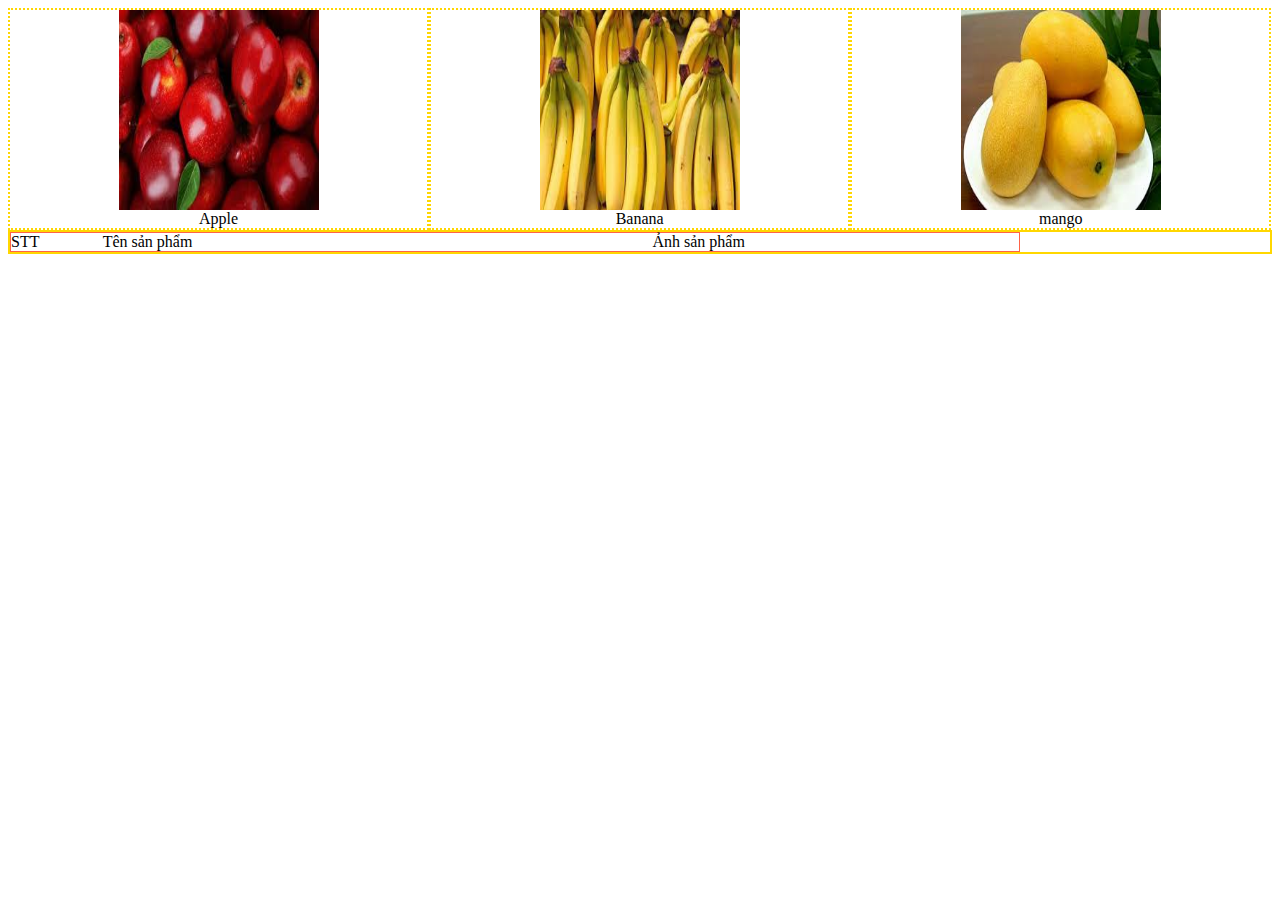
<file: hocjquery/hocjquery.html>
<!DOCTYPE html>
<html lang="en">
<head>
    <meta charset="UTF-8">
    <meta name="viewport" content="width=device-width, initial-scale=1.0">
    <meta http-equiv="X-UA-Compatible" content="ie=edge">
    <title>học jquery</title>
    <link rel="stylesheet" href="../hocjquery/stylehocjquery.css">
    <script type="text/javascript" src="jquery-3.4.1.min.js"></script>
    <script src="../hocjquery/jquery.js"></script>
</head>
<body>
    <div id="main">
        <div id="products">
            <div class="products">
                <img src="../images/apple.png" alt="">
                <span>Apple</span>
            </div>
            <div class="products">
                <img src="../images/banana.png" alt="">
                <span>Banana</span>
            </div>
            <div class="products">
                <img src="../images/mango.png" alt="">
                <span>mango</span>
            </div>

        </div>
        <div id="carts">
            <title>GIỏ hàng của bạn</title>
            <div class="productslist">
                <div class="productRow">
                    <div class="productID">
                        STT
                    </div>
                    <div class="productName">
                        Tên sản phẩm
                    </div>
                    <div class="productImages">
                        Ảnh sản phẩm
                    </div>
                </div>
            </div>
        </div>
    </div>

</body>
</html>
</file>
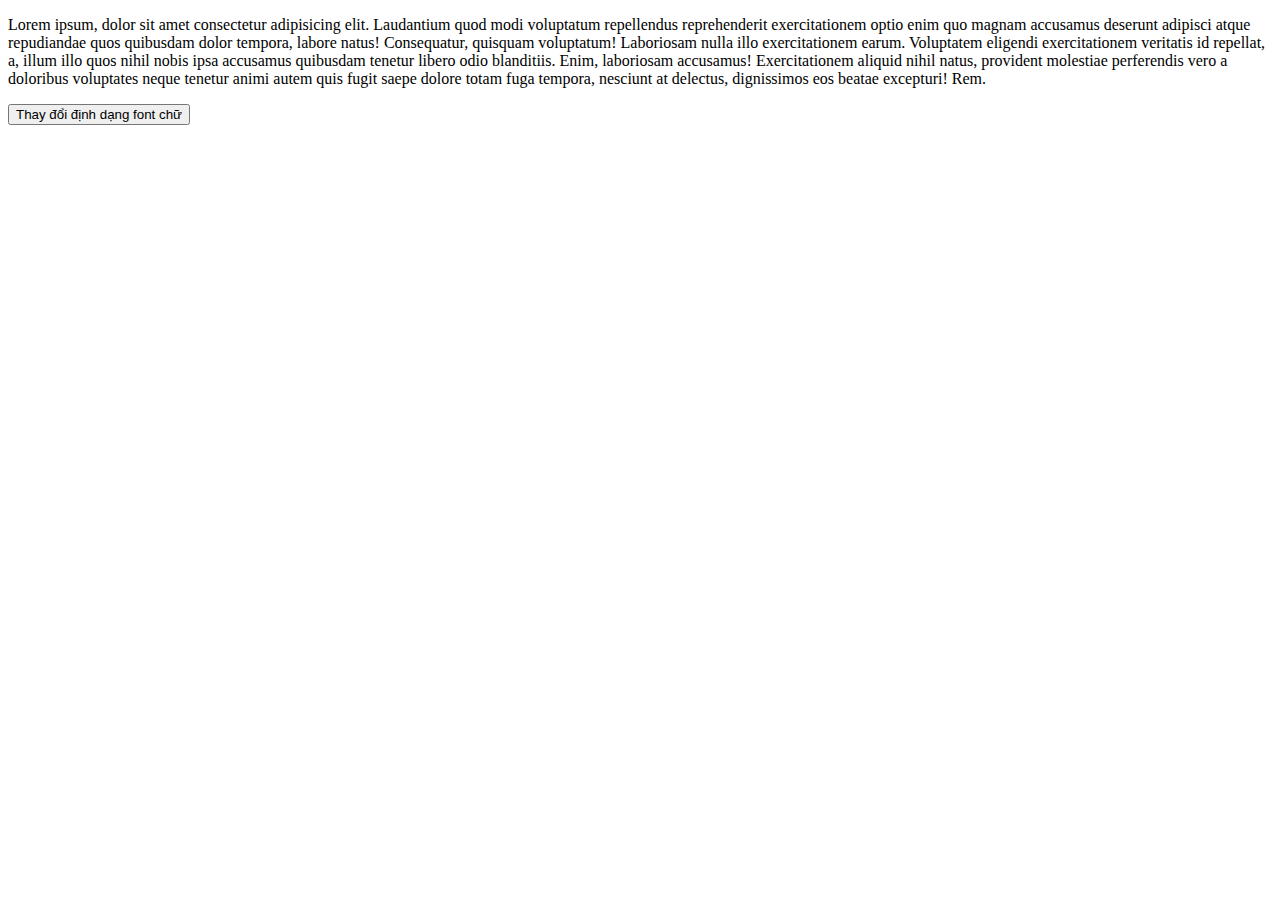
<file: hocjs/hocjs.html>
<!DOCTYPE html>
<html lang="en">
<head>
    <meta charset="UTF-8">
    <meta name="viewport" content="width=device-width, initial-scale=1.0">
    <meta http-equiv="X-UA-Compatible" content="ie=edge">
    <title>Sử lý sự kiện bằng JS</title>
</head>
<body>
    <p id="paragraph">Lorem ipsum, dolor sit amet consectetur adipisicing elit. Laudantium quod modi voluptatum repellendus reprehenderit exercitationem optio enim quo magnam accusamus deserunt adipisci atque repudiandae quos quibusdam dolor tempora, labore natus!
    Consequatur, quisquam voluptatum! Laboriosam nulla illo exercitationem earum. Voluptatem eligendi exercitationem veritatis id repellat, a, illum illo quos nihil nobis ipsa accusamus quibusdam tenetur libero odio blanditiis. Enim, laboriosam accusamus!
    Exercitationem aliquid nihil natus, provident molestiae perferendis vero a doloribus voluptates neque tenetur animi autem quis fugit saepe dolore totam fuga tempora, nesciunt at delectus, dignissimos eos beatae excepturi! Rem.
    </p>
    <input type="button" name="btnchanger" id="btnchanger" value="Thay đổi định dạng font chữ">
    <script src="js.js"></script>
</body>
</html>
</file>
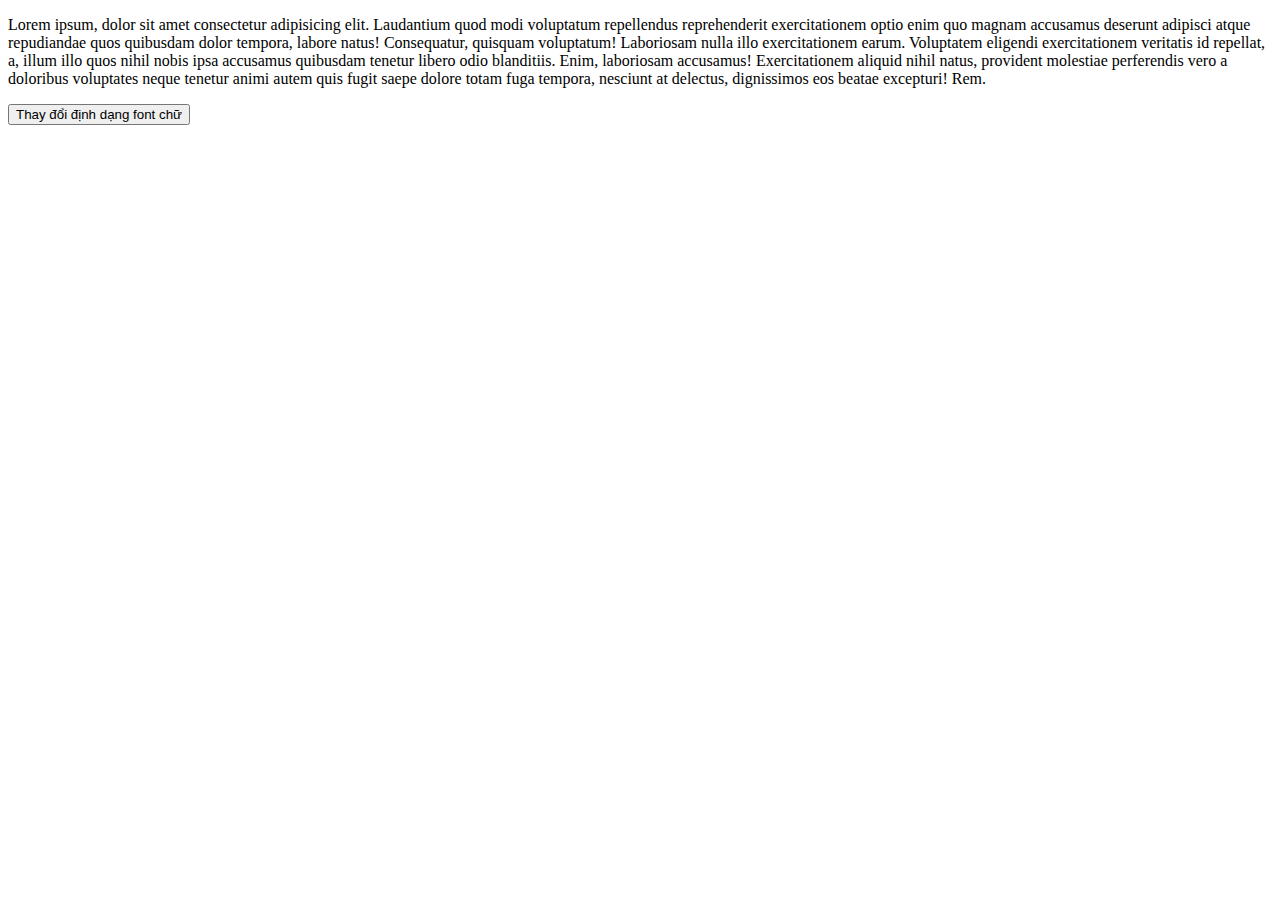
<file: hocjs/taonutmoi.html>
<!DOCTYPE html>
<html lang="en">
<head>
    <meta charset="UTF-8">
    <meta name="viewport" content="width=device-width, initial-scale=1.0">
    <meta http-equiv="X-UA-Compatible" content="ie=edge">
    <title>tạo nút mới</title>
</head>
<body>
    <p id="paragraph">Lorem ipsum, dolor sit amet consectetur adipisicing elit. Laudantium quod modi voluptatum repellendus reprehenderit exercitationem optio enim quo magnam accusamus deserunt adipisci atque repudiandae quos quibusdam dolor tempora, labore natus!
        Consequatur, quisquam voluptatum! Laboriosam nulla illo exercitationem earum. Voluptatem eligendi exercitationem veritatis id repellat, a, illum illo quos nihil nobis ipsa accusamus quibusdam tenetur libero odio blanditiis. Enim, laboriosam accusamus!
        Exercitationem aliquid nihil natus, provident molestiae perferendis vero a doloribus voluptates neque tenetur animi autem quis fugit saepe dolore totam fuga tempora, nesciunt at delectus, dignissimos eos beatae excepturi! Rem.
        </p>
        <input type="button" name="btnchanger" id="btnchanger" value="Thay đổi định dạng font chữ">
        <script src="taonutmoi.js"></script>
</body>
</html>
</file>
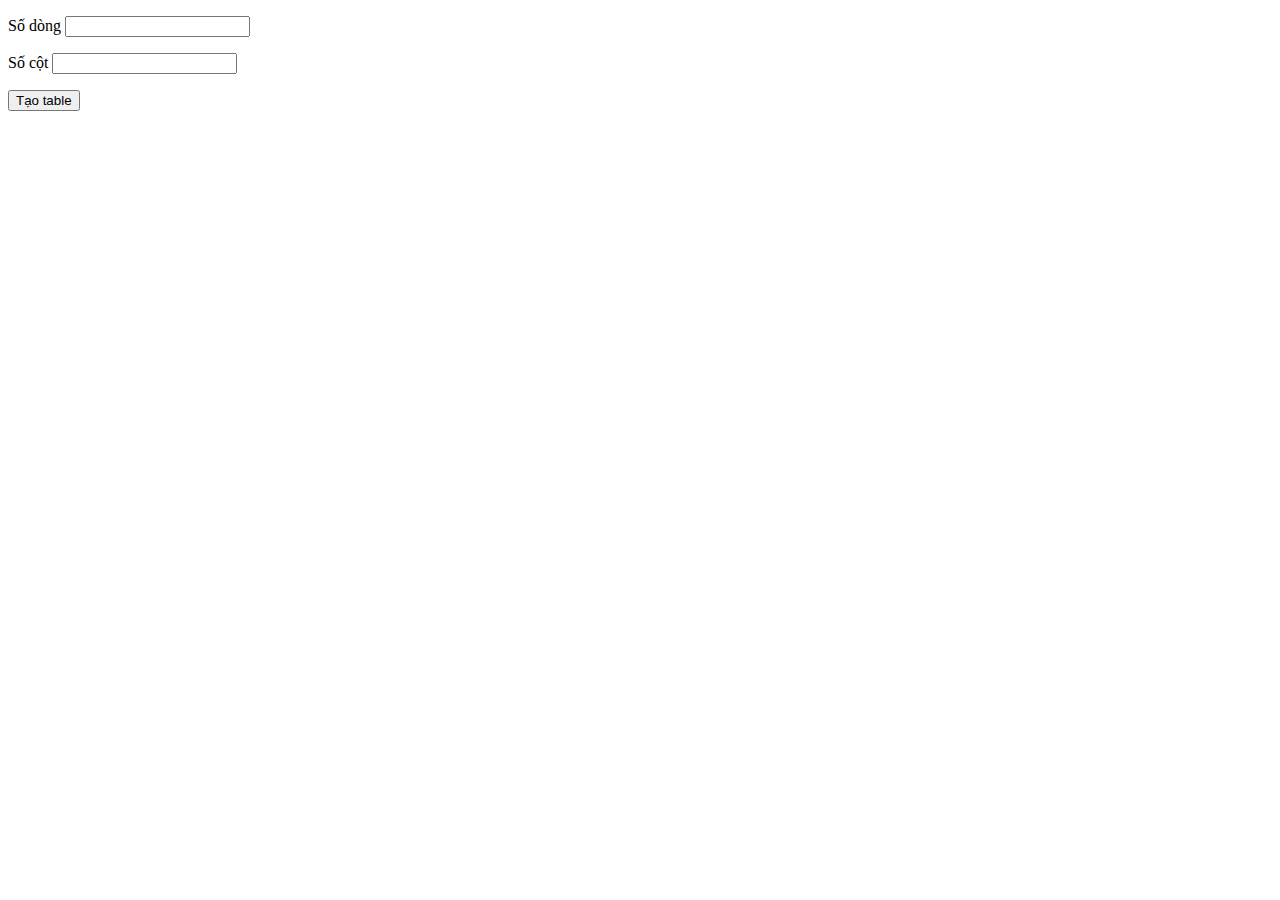
<file: hocjs/vidutable.html>
<!DOCTYPE html>
<html lang="en">
<head>
    <meta charset="UTF-8">
    <meta name="viewport" content="width=device-width, initial-scale=1.0">
    <meta http-equiv="X-UA-Compatible" content="ie=edge">
    <title>Dynamic tabel</title>
</head>
<body>
    <p>Số dòng <input type="text" id="txtrow"></p> 
    <p>Số cột <input type="text" id="txtcol"></p>
    <p><input type="button" value="Tạo table" id="btncreatetable"></p>
    <div id="table_here">

    </div>
    <script src="vidutable.js"></script>
    <tbody></tbody>
</body>
</html>
</file>
<file: hocjquery/stylehocjquery.css>
#products{
    display: flex;
}
.products{
    width: 33%;
    display: flex;
    flex-direction: column;
    align-items: center;
    border: 2px  gold;
    border-style: dotted;
}
.products img{
    width: 200px;
    height: 200px;
}
.products span{
    text-align: center;
}
#carts{
    border: 2px solid gold;
}
.productRow{
    border: 1px solid tomato;
    width: 100%;
    display: flex;
}
.productName{
    width: 60%;
}
.productImages{
    width: 40%;
}
.productID{
    width: 10% ;
}
.productslist{
    width: 80%;
}
</file>
